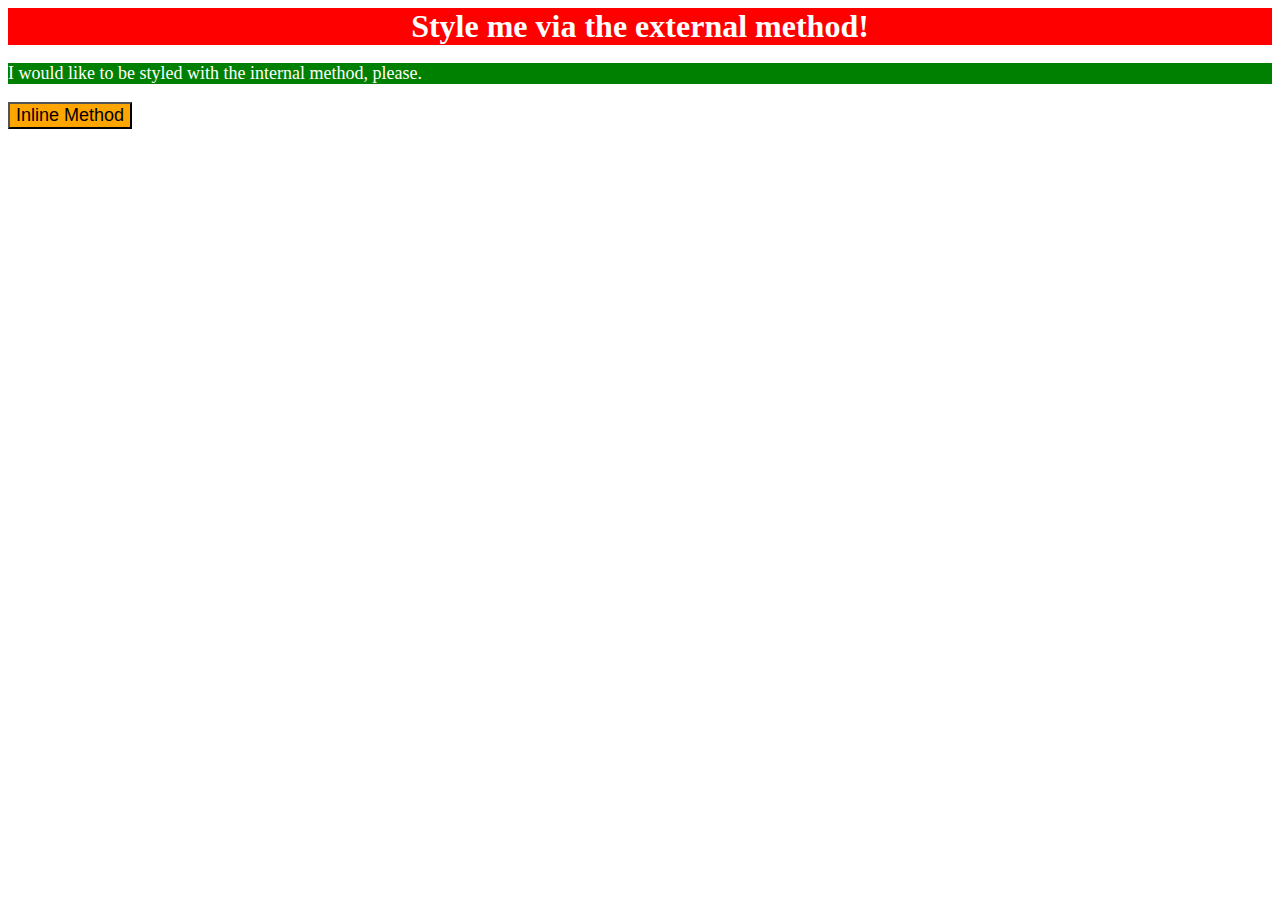
<file: foundations/01-css-methods/index.html>
<!DOCTYPE html>
<html lang="en">
  <head>
    <meta charset="UTF-8">
    <meta http-equiv="X-UA-Compatible" content="IE=edge">
    <meta name="viewport" content="width=device-width, initial-scale=1.0">
    <title>Methods for Adding CSS</title>
    <style>
      p {
        background-color: green;
        color:white;
        font-size: 18px;
      }
    </style>
  </head>
  <body>
    <link rel="stylesheet" href="style.css">
    <div>Style me via the external method!</div>
    <p>I would like to be styled with the internal method, please.</p>
    <button style="background-color: orange; font-size:18px;">Inline Method</button>
  </body>
</html>
</file>
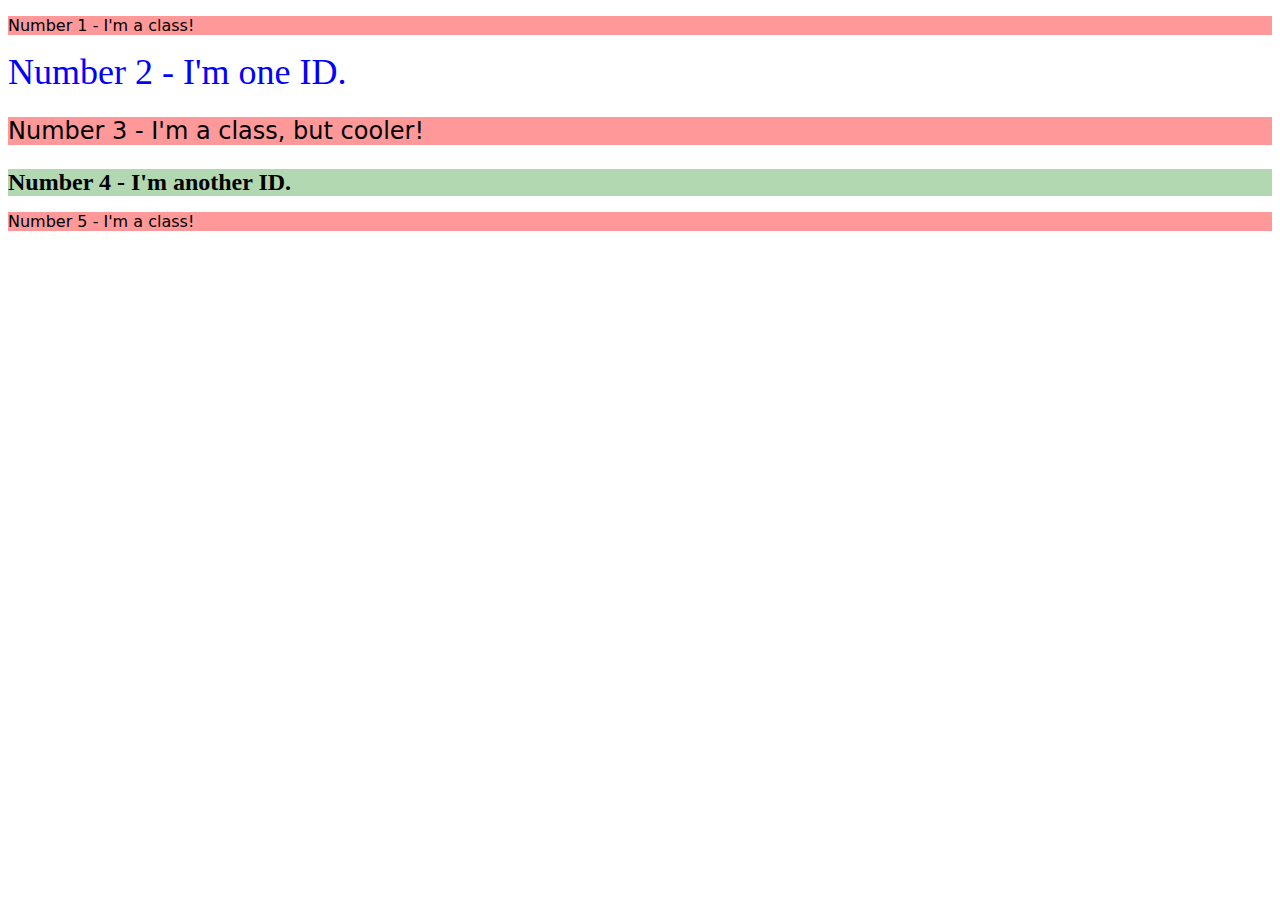
<file: foundations/02-class-id-selectors/index.html>
<!DOCTYPE html>
<html lang="en">
  <head>
    <meta charset="UTF-8">
    <meta http-equiv="X-UA-Compatible" content="IE=edge">
    <meta name="viewport" content="width=device-width, initial-scale=1.0">
    <title>Class and ID Selectors</title>
    <link rel="stylesheet" href="style.css">
  </head>
  <body>
    <p class="odd">Number 1 - I'm a class!</p>
    <div id="second-element">Number 2 - I'm one ID.</div>
    <p class="odd third">Number 3 - I'm a class, but cooler!</p>
    <div id="fourth-element">Number 4 - I'm another ID.</div>
    <p class="odd">Number 5 - I'm a class!</p>
  </body>
</html>
</file>
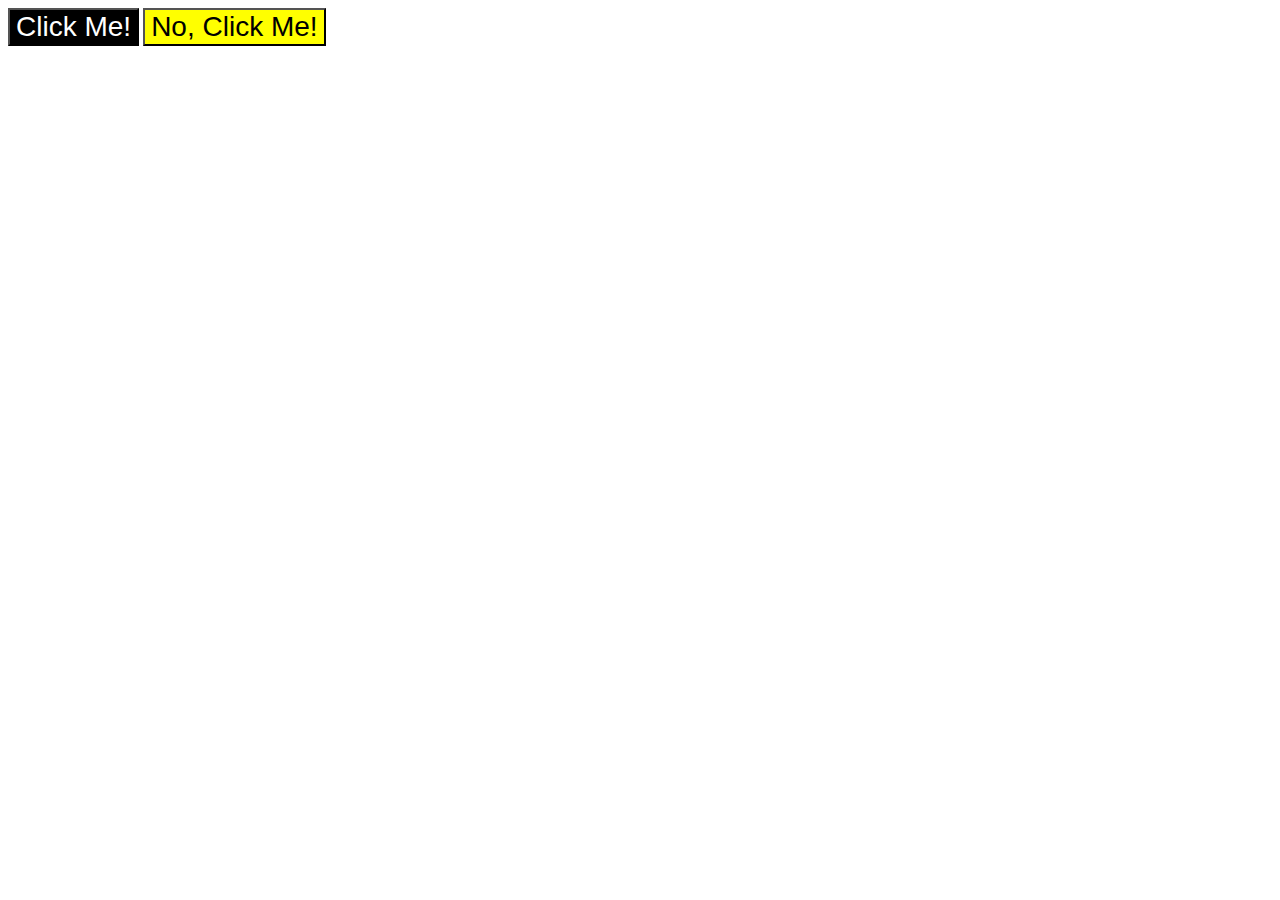
<file: foundations/03-grouping-selectors/index.html>
<!DOCTYPE html>
<html lang="en">
  <head>
    <meta charset="UTF-8">
    <meta http-equiv="X-UA-Compatible" content="IE=edge">
    <meta name="viewport" content="width=device-width, initial-scale=1.0">
    <title>Grouping Selectors</title>
    <link rel="stylesheet" href="style.css">
  </head>
  <body>
    <button class="first">Click Me!</button>
    <button class="second">No, Click Me!</button>
  </body>
</html>
</file>
<file: foundations/01-css-methods/style.css>
div {
   background-color:red;
   font-size: 32px;
   text-align:center;
   font-weight:bold;
   color:white;
}
</file>
<file: foundations/02-class-id-selectors/style.css>
.odd{
    background-color:#ff9999;
    font-family: Verdana, "DejaVu Sans", sans-serif;
}

#second-element{
    color: #0000ff;
    font-size: 36px;
}

.odd.third{
    font-size: 24px;
}

#fourth-element{
    background-color: #b2d8b2;
    font-size: 24px;
    font-weight: bold;
}
</file>
<file: foundations/03-grouping-selectors/style.css>
.first{
    background-color: #000000;
    color: #ffffff;
}

.second{
    background-color:#ffff00;

}
.first, .second{
    font-size: 28px;
    font-family: Helvetica, "Times New Roman", sans-serif;
}
</file>
